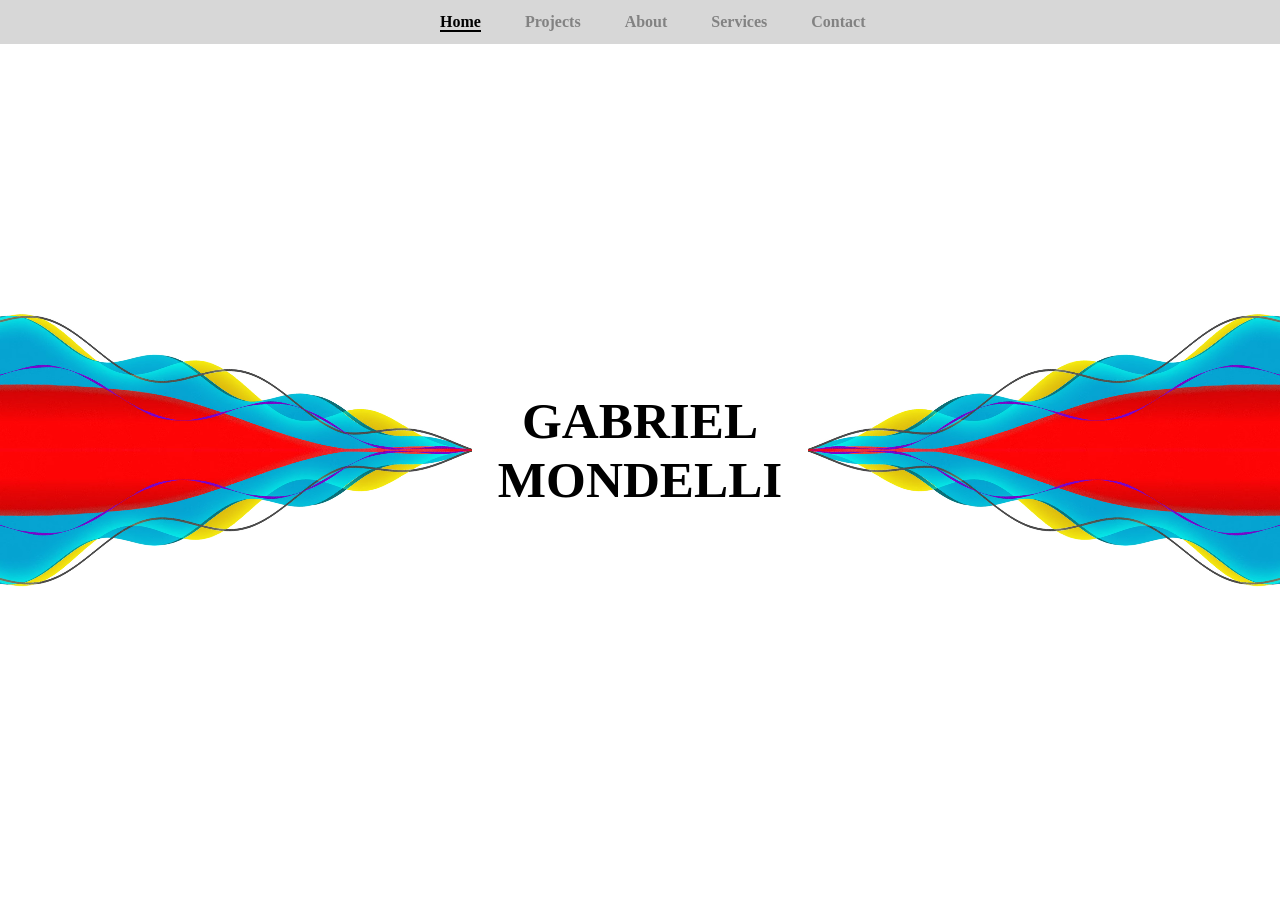
<file: index.html>
<!DOCTYPE html>
<html lang="en">
  <head>
    <meta charset="UTF-8" />
    <meta name="viewport" content="width=device-width, initial-scale=1.0" />
    <meta name="keywords" content="Gabriel, Portfolio" />
    <meta name="description" content="My insane portfolio" />
    <title>My Portfolio</title>
    <link rel="stylesheet" href="/css/styles.css" />
    <script type="module" src="/js/loadTopBar.js"></script>
  </head>

  <body class="page-home">
    <div id="top-bar-placeholder"></div>

    <div class="landing">
      <video autoplay muted loop playsinline class="background-video" id="background-video-left">
        <source src="/Images/ColourWaves.webm" type="video/webm" />
      </video>

      <h1 class="center-heading">GABRIEL MONDELLI</h1>

      <video autoplay muted loop playsinline class="background-video" id="background-video-right">
        <source src="/Images/ColourWaves.webm" type="video/webm" />
      </video>
    </div>
  </body>
</html>
</file>
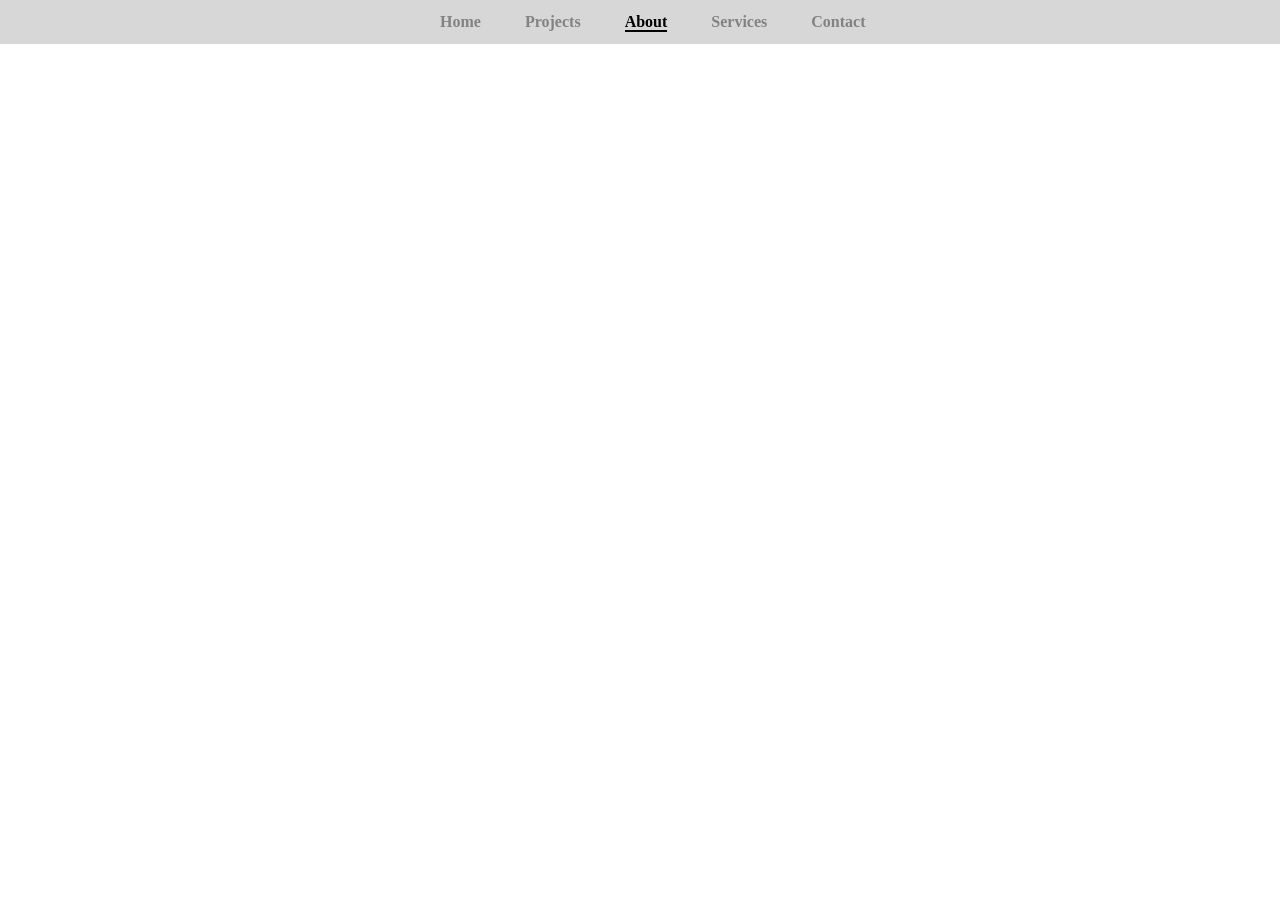
<file: about.html>
<!DOCTYPE html>
<html lang="en">
  <head>
    <meta charset="UTF-8" />
    <meta name="viewport" content="width=device-width, initial-scale=1.0" />
    <title>About Me</title>
    <link rel="stylesheet" href="/css/styles.css" />
    <script type="module" src="/js/loadTopBar.js"></script>
  </head>

  <body class="page-about">
    <div id="top-bar-placeholder"></div>
    <div class="content">
      <!-- Page content -->
    </div>
  </body>
</html>
</file>
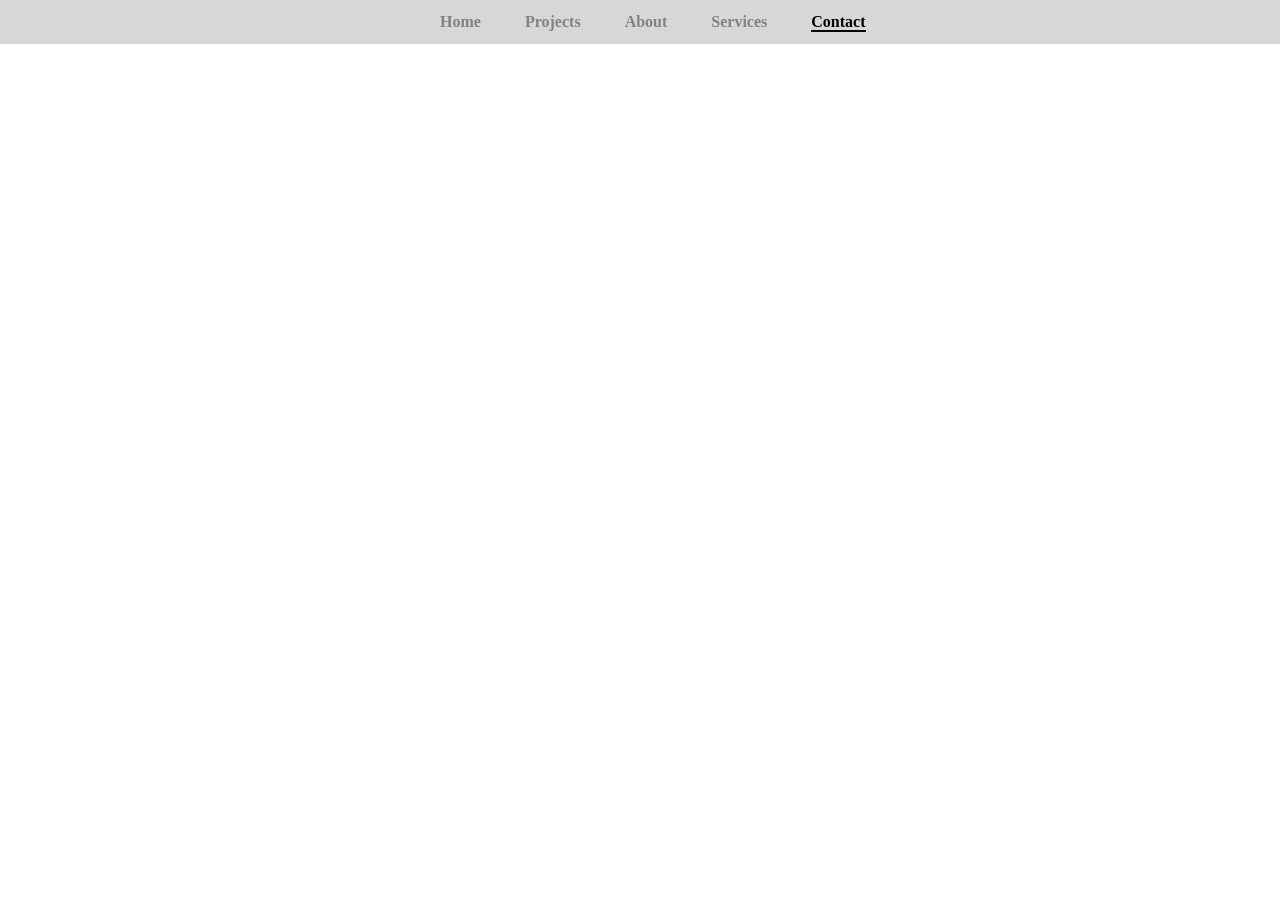
<file: contact.html>
<!DOCTYPE html>
<html lang="en">
  <head>
    <meta charset="UTF-8" />
    <meta name="viewport" content="width=device-width, initial-scale=1.0" />
    <title>Contact Me</title>
    <link rel="stylesheet" href="/css/styles.css" />
    <script type="module" src="/js/loadTopBar.js"></script>
  </head>

  <body class="page-contact">
    <div id="top-bar-placeholder"></div>
    <div class="content">
      <!-- Page content -->
    </div>
  </body>
</html>
</file>
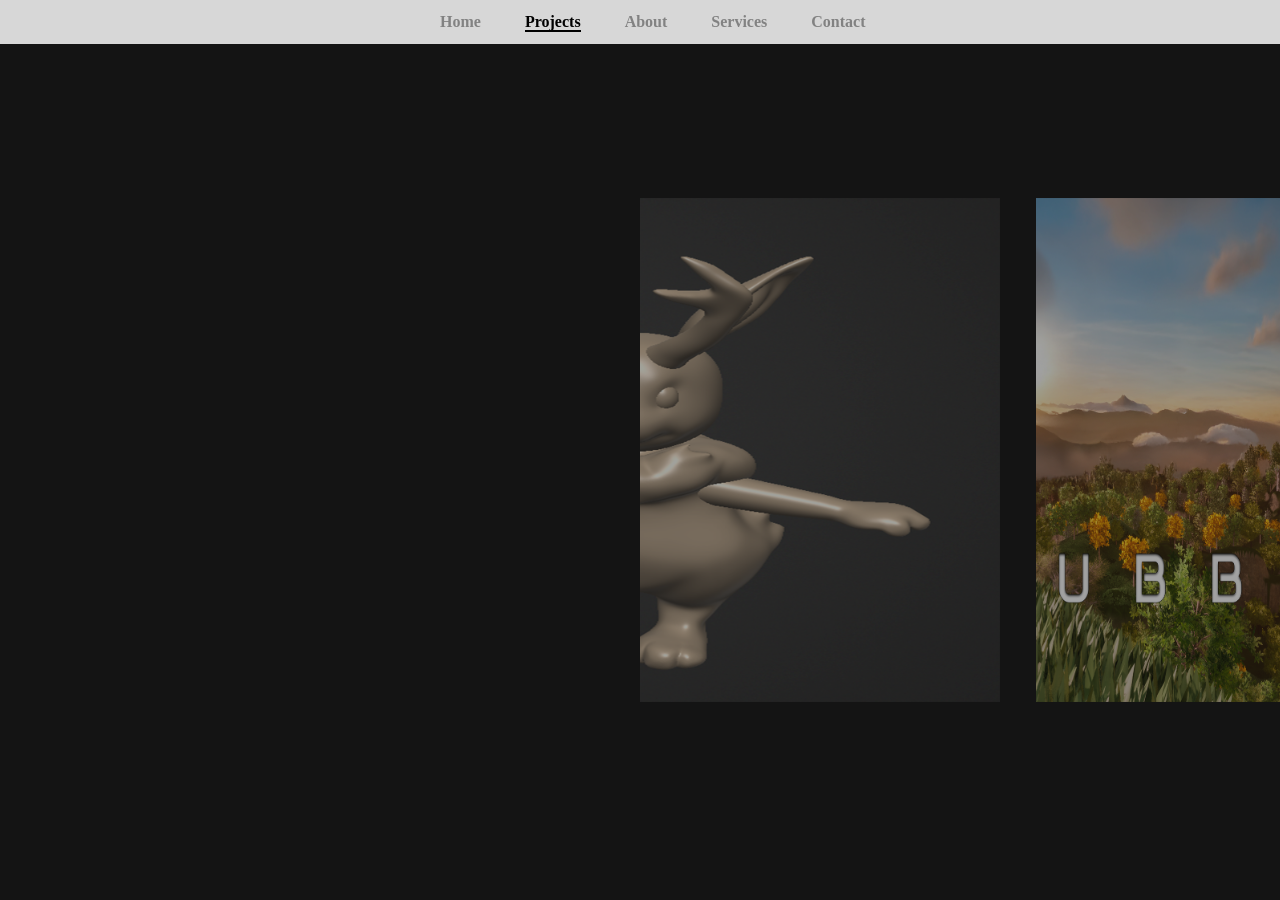
<file: projects.html>
<!DOCTYPE html>
<html lang="en">
  <head>
    <meta charset="UTF-8" />
    <meta name="viewport" content="width=device-width, initial-scale=1.0" />
    <title>Projects</title>
    <link rel="stylesheet" href="/css/styles.css" />
    <link
      rel="stylesheet"
      href="https://cdnjs.cloudflare.com/ajax/libs/font-awesome/6.4.0/css/all.min.css"
    />
  </head>

  <body class="page-projects">
    <div id="top-bar-placeholder"></div>
    <div id="trailer">
      <i id="trailer-icon" class="fa-solid fa-arrow-up-right"></i>
    </div>
    <div id="image-track" data-mouse-down-at="0" data-prev-percentage="0" data-percentage="0">
      <img
        class="interactable"
        src="/Images/Scruffle.png"
        alt="Scruffle"
        draggable="false"
        data-type="link"
      />
      <img
        class="interactable"
        src="/Images/Gubbo.png"
        alt="Gubbo"
        draggable="false"
        data-type="link"
      />
      <img
        class="interactable"
        src="/Images/Arbiter's%20Descent.png"
        alt="Arbiter's Descent"
        draggable="false"
        data-type="link"
      />
      <img
        class="interactable"
        src="/Images/Captive%20Thoughts.png"
        alt="Captive Thoughts"
        draggable="false"
        data-type="link"
      />
    </div>

    <script type="module" src="/js/loadTopBar.js"></script>
    <script type="module" src="/js/imageTrack.js"></script>
    <script type="module" src="/js/trailer.js"></script>
  </body>
</html>
</file>
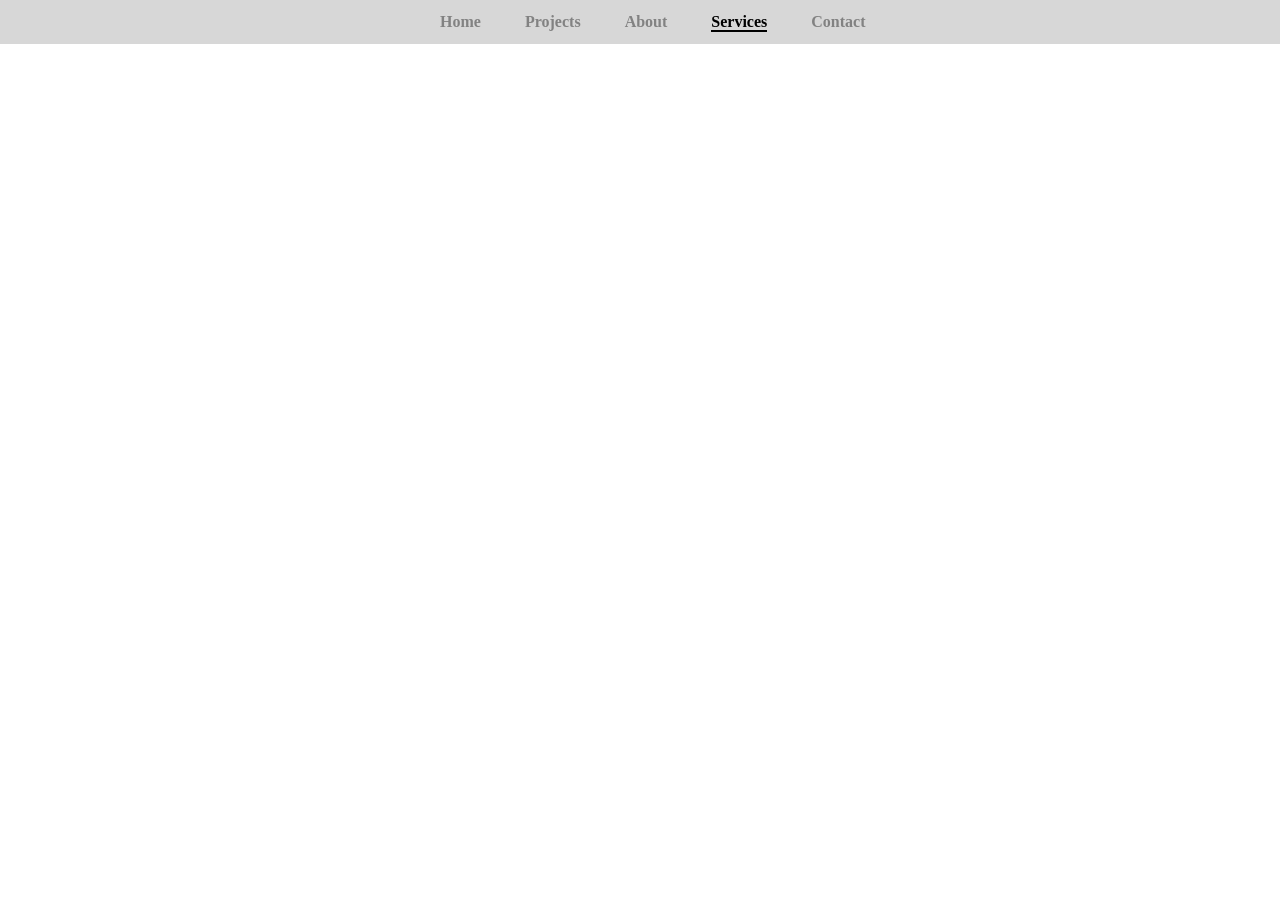
<file: services.html>
<!DOCTYPE html>
<html lang="en">
  <head>
    <meta charset="UTF-8" />
    <meta name="viewport" content="width=device-width, initial-scale=1.0" />
    <title>Services</title>
    <link rel="stylesheet" href="/css/styles.css" />
    <script type="module" src="/js/loadTopBar.js"></script>
  </head>

  <body class="page-services">
    <div id="top-bar-placeholder"></div>
    <div class="content">
      <!-- Page content -->
    </div>
  </body>
</html>
</file>
<file: css/styles.css>
/* =========================================================
   styles.css
   One stylesheet for the whole site.
   Each page's <body> has a class (page-home, page-projects,
   page-about, page-services, page-contact) so page-specific
   rules only apply where they belong.
   ========================================================= */


/* ---------- Top bar (all pages) ---------- */

/* Target the inserted top bar inside the placeholder */
#top-bar-placeholder .top-bar {
  position: fixed;
  top: 0;
  left: 0;
  width: 100%;
  background-color: rgb(215, 215, 215);
  padding: 1%;
  text-align: center;
  z-index: 10000;
  user-select: none;
}

#top-bar-placeholder .top-bar a {
  position: relative;
  margin: 20px;
  text-decoration: none;
  color: rgb(130, 130, 130);
  font-weight: bold;
}

#top-bar-placeholder .top-bar a::after {
  content: "";
  position: absolute;
  left: 0;
  bottom: -2px;
  width: 0;
  height: 2px;
  background-color: rgb(130, 130, 130);
  transition: width 0.5s cubic-bezier(0.4, 0, 0.2, 1), background-color 0.3s;
}

#top-bar-placeholder .top-bar a:hover::after {
  width: 100%;
}

#top-bar-placeholder .top-bar a.active {
  color: black;
}

#top-bar-placeholder .top-bar a.active::after {
  width: 100%;
  background-color: black;
}


/* ---------- Home page ---------- */

body.page-home {
  margin: 0;
}

.landing {
  display: flex;
  justify-content: center;
  align-items: center;
  gap: 2vw; /* space between videos and heading */
  height: 100vh;
  overflow: hidden;
}

.background-video {
  width: 40%; /* responsive width */
  height: auto;
  z-index: -1;
  object-fit: cover;
}

#background-video-left {
  transform: scaleX(1);
}

#background-video-right {
  transform: scaleX(-1);
}

.center-heading {
  font-size: clamp(1rem, 4vw, 4rem); /* scales with screen size */
  color: black;
  z-index: 10;
  text-align: center;
}


/* ---------- Projects page ---------- */

body.page-projects {
  background-color: rgb(20, 20, 20);
  height: 100vh;
  width: 100vw;
  margin: 0;
  overflow: hidden;
}

/* Cursor trailer */
body.page-projects:hover > #trailer {
  opacity: 1;
}

#trailer {
  height: 20px;
  width: 20px;
  background-color: white;
  border-radius: 20px;
  position: fixed;
  left: 0;
  top: 0;
  z-index: 9999;
  pointer-events: none;
  opacity: 0;
  transition: opacity 500ms ease;
  display: grid;
  place-items: center;
}

#trailer-icon {
  width: 14px;
  height: 14px;
  display: inline-block;
  line-height: 0;
  transition: opacity 500ms ease, transform 500ms ease;
  opacity: 0;
  color: black;
}

#trailer:not([data-type=""]) > #trailer-icon {
  opacity: 1;
}

#trailer-icon svg {
  width: 100%;
  height: 100%;
  display: block;
  fill: currentColor;
}

/* Image track (drag to scroll) */
#image-track {
  display: flex;
  gap: 4vmin;
  position: absolute;
  left: 50%;
  top: 50%;
  transform: translate(0%, -50%);
  user-select: none;
}

#image-track > .interactable {
  width: 40vmin;
  height: 56vmin;
  object-fit: cover;
  object-position: 100% center;
}

.interactable {
  transition: opacity 400ms ease;
  opacity: 0.6;
}

.interactable:hover {
  opacity: 1;
}


/* ---------- About page ---------- */
/* (no styles yet) */


/* ---------- Services page ---------- */
/* (no styles yet) */


/* ---------- Contact page ---------- */
/* (no styles yet) */
</file>
